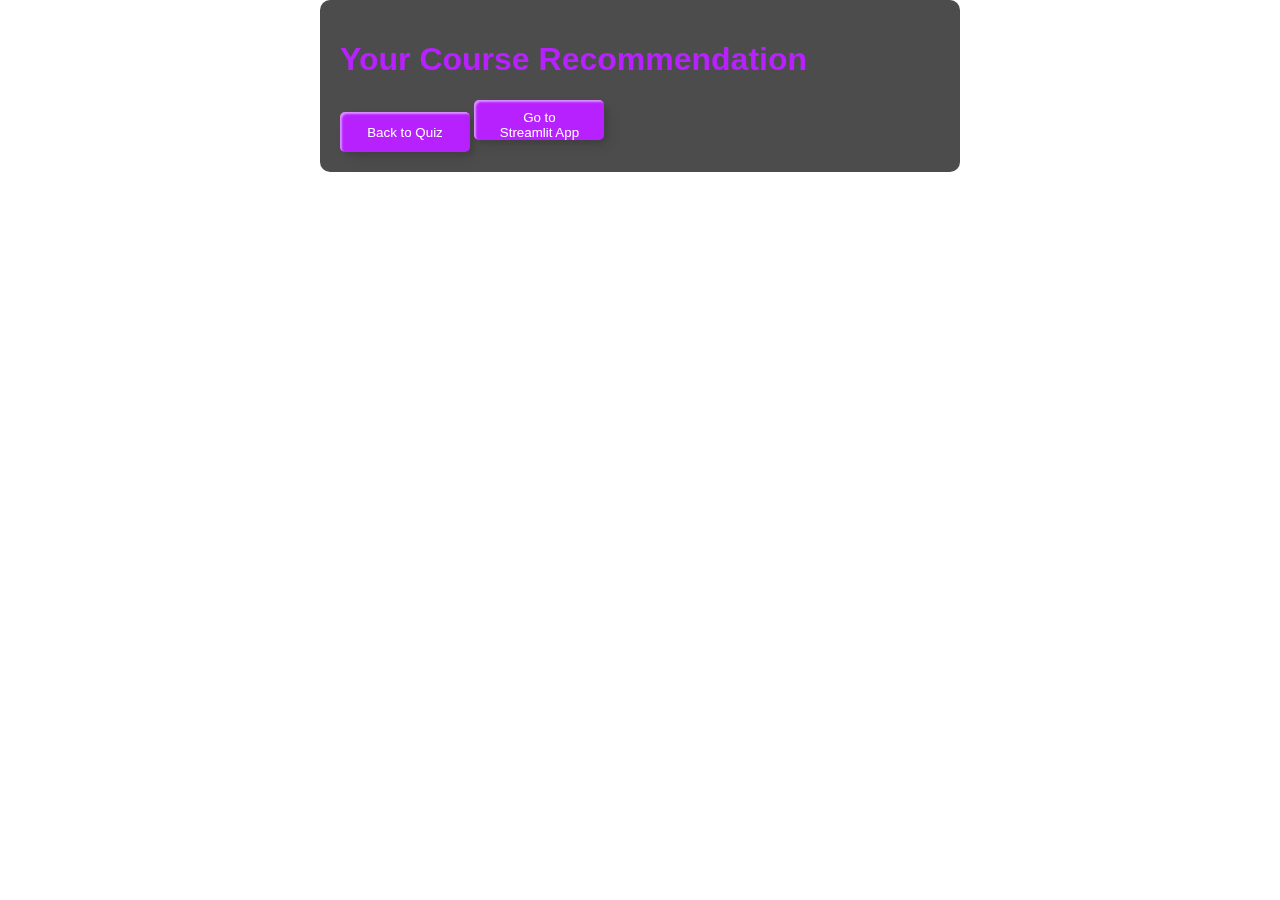
<file: recommendation.html>
<!DOCTYPE html>
<html lang="en">
<head>
    <meta charset="UTF-8">
    <meta name="viewport" content="width=device-width, initial-scale=1.0">
    <title>Course Recommendation</title>
    <link rel="stylesheet" href="styles.css">
</head>
<body>
    <div class="video-background">
        <video autoplay muted loop id="background-video">
            <source src="" type="video/mp4"> <!-- Video will be set dynamically -->
            Your browser does not support the video tag.
        </video>
    </div>

    <div class="content">
        <h1 style="color:#b621fe">Your Course Recommendation</h1>
        <div id="course-info"></div>
        <button class="custom-btn btn-15" id="back-button">Back to Quiz</button>
        <button class="custom-btn btn-15" id="streamlit-button">Go to Streamlit App</button> <!-- Button for Streamlit -->
    </div>

    <script src="recommendation.js"></script>
</body>
</html>
</file>
<file: styles.css>
@import url(https://fonts.googleapis.com/css?family=Montserrat:400,700);

body {
    margin: 0;
    font-family: Arial, sans-serif;
    color: white;
    
}

.login-container {
  position: absolute;
  top: 50%;
  left: 50%;
  width: 400px;
  padding: 40px;
  transform: translate(-50%, -50%);
  background: rgba(0,0,0,.5);
  box-sizing: border-box;
  box-shadow: 0 15px 25px rgba(0,0,0,.6);
  border-radius: 10px;
}
.login-box .user-box input {
    width: 100%;
    padding: 10px 0;
    font-size: 16px;
    color: #fff;
    margin-bottom: 30px;
    border: none;
    border-bottom: 1px solid #fff;
    outline: none;
    background: transparent;
}
.login-box .user-box label {
    position: absolute;
    top:0;
    left: 0;
    padding: 10px 0;
    font-size: 16px;
    color: #fff;
    pointer-events: none;
    transition: .5s;
}
  
.login-box .user-box input:focus ~ label,
.login-box .user-box input:valid ~ label {
    top: -20px;
    left: 0;
    color: #7ac9eb;
    font-size: 12px;
}
  
.custom-btn {
    width: 130px;
    height: 40px;
    color: #fff;
    border-radius: 5px;
    padding: 10px 25px;
    font-family: 'Lato', sans-serif;
    font-weight: 500;
    background: transparent;
    cursor: pointer;
    transition: all 0.3s ease;
    position: relative;
    display: inline-block;
     box-shadow:inset 2px 2px 2px 0px rgba(255,255,255,.5),
     7px 7px 20px 0px rgba(0,0,0,.1),
     4px 4px 5px 0px rgba(0,0,0,.1);
    outline: none;
}
.btn-15 {
    background: #b621fe;
    border: none;
    z-index: 1;
}
.btn-15:after{
    position: absolute;
    content: "";
    width: 0;
    height: 100%;
    top: 0;
    right: 0;
    z-index: -1;
    background-color: #dd90cf;
    border-radius: 5px;
    box-shadow:inset 2px 2px 2px 0px rgba(255,255,255,.5),
     7px 7px 20px 0px rgba(0,0,0,.1),
     4px 4px 5px 0px rgba(0,0,0,.1);
    transition: all 0.3s ease;
}
.btn-15:hover {
  color: #fff;
}
.btn-15:hover:after {
    left: 0;
    width: 100%;
}
.btn-15:active{
  top:2px;
}


.video-background {
    position: fixed;
    top: 0;
    left: 0;
    width: 100%;
    height: 100%;
    overflow: hidden;
    z-index: -1;
}

video {
    width: 100%;
    height: 100%;
    object-fit: cover;
}

.content {
    position: relative;
    z-index: 1;
    padding: 20px;
    max-width: 600px;
    margin: auto;
    background-color: rgba(0, 0, 0, 0.7);
    border-radius: 10px;
}
</file>
